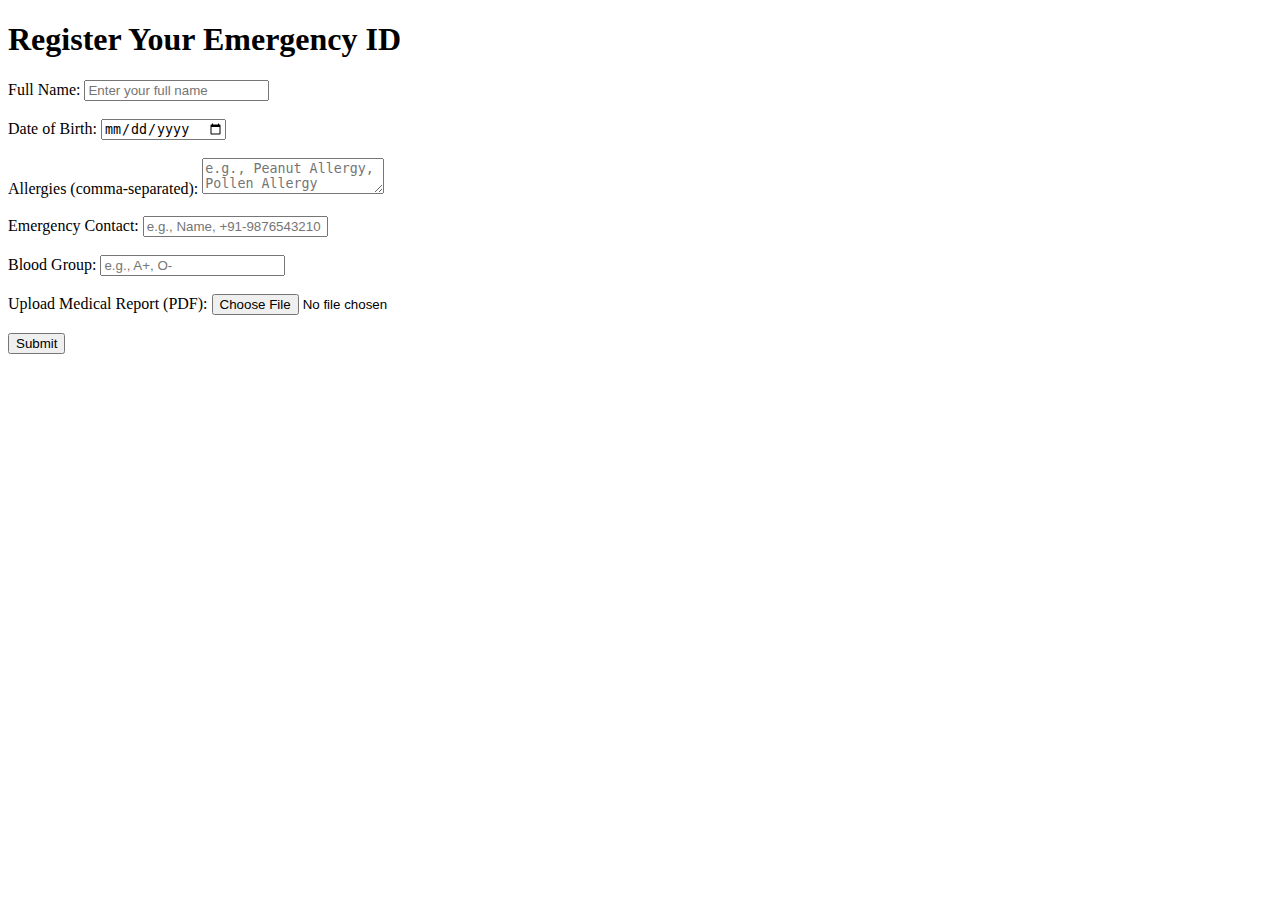
<file: templates/index.html>
<!DOCTYPE html>
<html>
<head>
    <title>Digital Emergency ID</title>
</head>
<body>
    <h1>Register Your Emergency ID</h1>
    <form method="POST" action="/" enctype="multipart/form-data">
        <label for="name">Full Name:</label>
        <input type="text" id="name" name="name" required placeholder="Enter your full name"><br><br>
        
        <label for="dob">Date of Birth:</label>
        <input type="date" id="dob" name="dob" required><br><br>
        
        <label for="allergies">Allergies (comma-separated):</label>
        <textarea id="allergies" name="allergies" placeholder="e.g., Peanut Allergy, Pollen Allergy"></textarea><br><br>
        
        <label for="emergency_contact">Emergency Contact:</label>
        <input type="text" id="emergency_contact" name="emergency_contact" required placeholder="e.g., Name, +91-9876543210"><br><br>
        
        <label for="blood_group">Blood Group:</label>
        <input type="text" id="blood_group" name="blood_group" required placeholder="e.g., A+, O-"><br><br>
        
        <label for="medical_report">Upload Medical Report (PDF):</label>
        <input type="file" id="medical_report" name="medical_report" accept=".pdf"><br><br>
        
        <input type="submit" value="Submit">
    </form>
</body>
</html>
</file>
